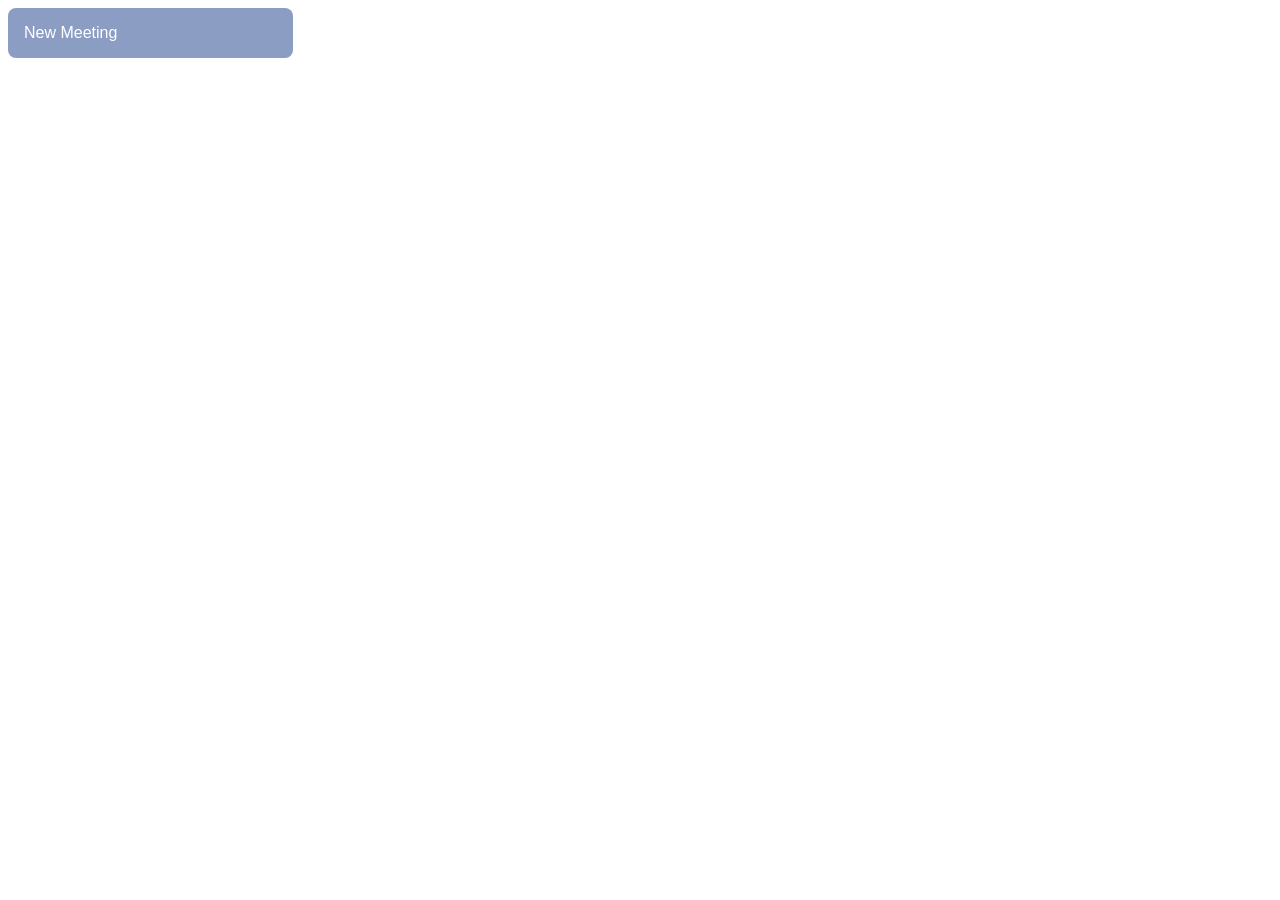
<file: participant/facilitator.html>
<!DOCTYPE html>
<html lang="en">
<head>
    <meta charset="UTF-8">
    <meta name="viewport" content="width=device-width, initial-scale=1.0">
    <title>Document</title>
    <link rel="stylesheet" href="css/styles.css">
</head>
<body>
    <div id="new_meeting"> New Meeting</div>
</body>
</html>
</file>
<file: participant/css/styles.css>
html{
    font-family: Verdana, Geneva, Tahoma, sans-serif;
}
#new_meeting{
    background-color: #8b9dc3;
    width: 20%;
    color: white;
    padding: 1rem;
    border-radius: 0.5rem;
}
</file>
